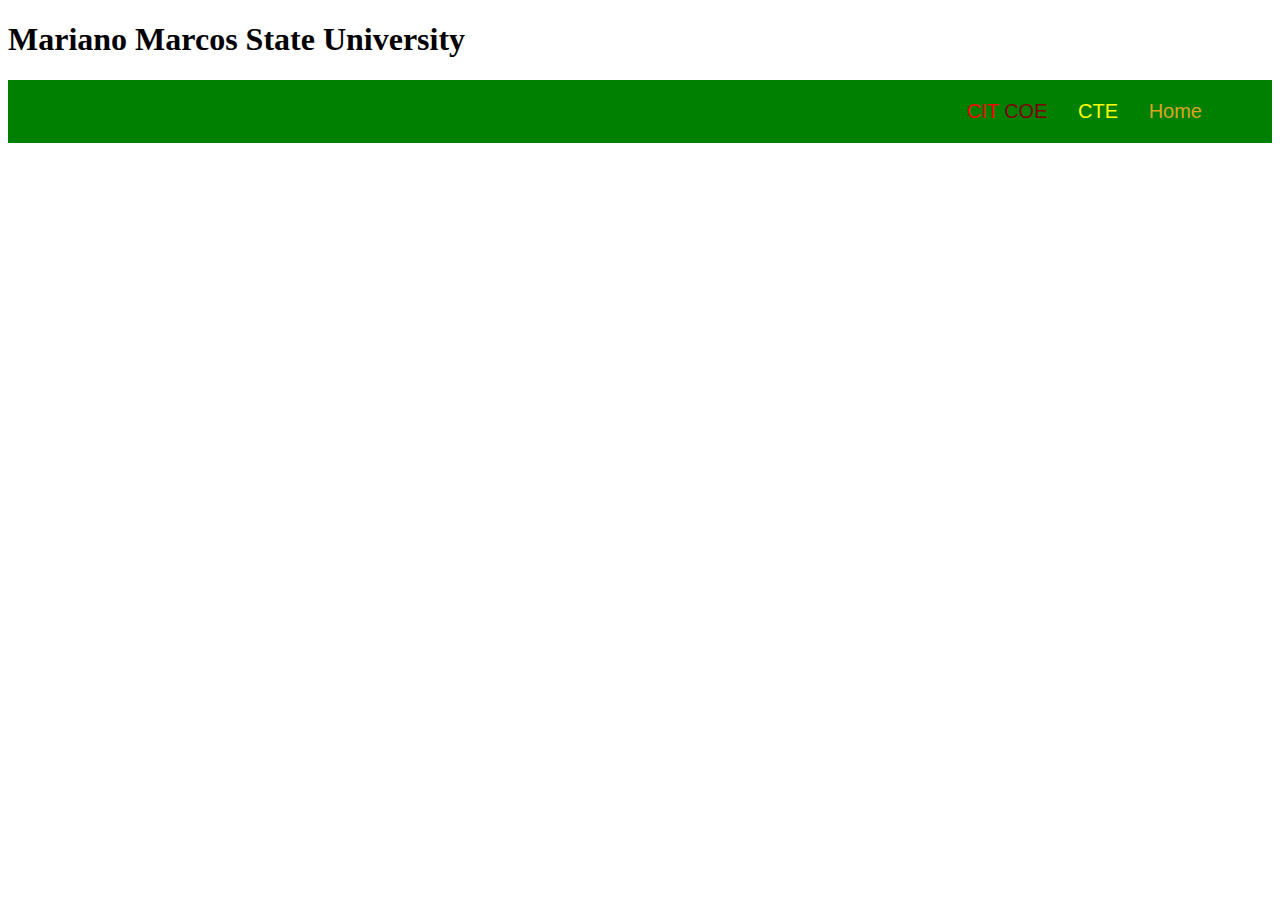
<file: Activity 7/index.html>
<!DOCTYPE html>
<html lang="en">
<head>
    <meta charset="UTF-8">
    <meta name="viewport" content="width=device-width, initial-scale=1.0">
    <title>Activity 7</title>
    <link rel="stylesheet" href="nathan.css">
</head>
<body>
    <h1>Mariano Marcos State University</h1>    
    <p>
        <a+ href="CIT.html" class="citstyles">CIT</a>
        <a href="COE.html" class="coestyles">COE</a>
        <a href="CTE.html" class="ctestyles">CTE</a>
        <a href="Activity 7.html" class="homestyles">Home</a>
    </p>

</body>
</html>
</file>
<file: Activity 7/nathan.css>
.citstyles {
    margin-right: 25px;
    text-decoration: none;
    color: red;
    font-size: 20px;
    font-family: Arial, Helvetica, sans-serif;    
}

.ctestyles {
    margin-right: 25px;
    text-decoration: none;
    color: yellow;
    font-size: 20px;
    font-family: Arial, Helvetica, sans-serif;  
}

.coestyles {
    margin-right: 25px;
    text-decoration: none;
    color: maroon;
    font-size: 20px;
    font-family: Arial, Helvetica, sans-serif;  
}

.homestyles {
    margin-right: 25px;
    text-decoration: none;
    color: goldenrod;
    font-size: 20px;
    font-family: Arial, Helvetica, sans-serif;  
}
a {
    margin-right: 25px;
    text-decoration: none;
    color: aliceblue;
    font-size: 20px;
    font-family: Arial, Helvetica, sans-serif;   
 
}

p {
    background-color: green;
    padding: 20px;
    text-align: right;
    border-top: 3px solid gold;
    border-bottom: 3px solid gold;
    border: 15px;
}

img {
    display: block;
    margin: auto;
    border: 3px solid darkgreen;
    border-radius: 50%;
}

table {
border: 1px solid green;
border-collapse: collapse;
}

td {
border: 1px solid green;
padding: 5px;
}

a:hover {
    background-color: yellowgreen;
    padding: 10px;
}
</file>
